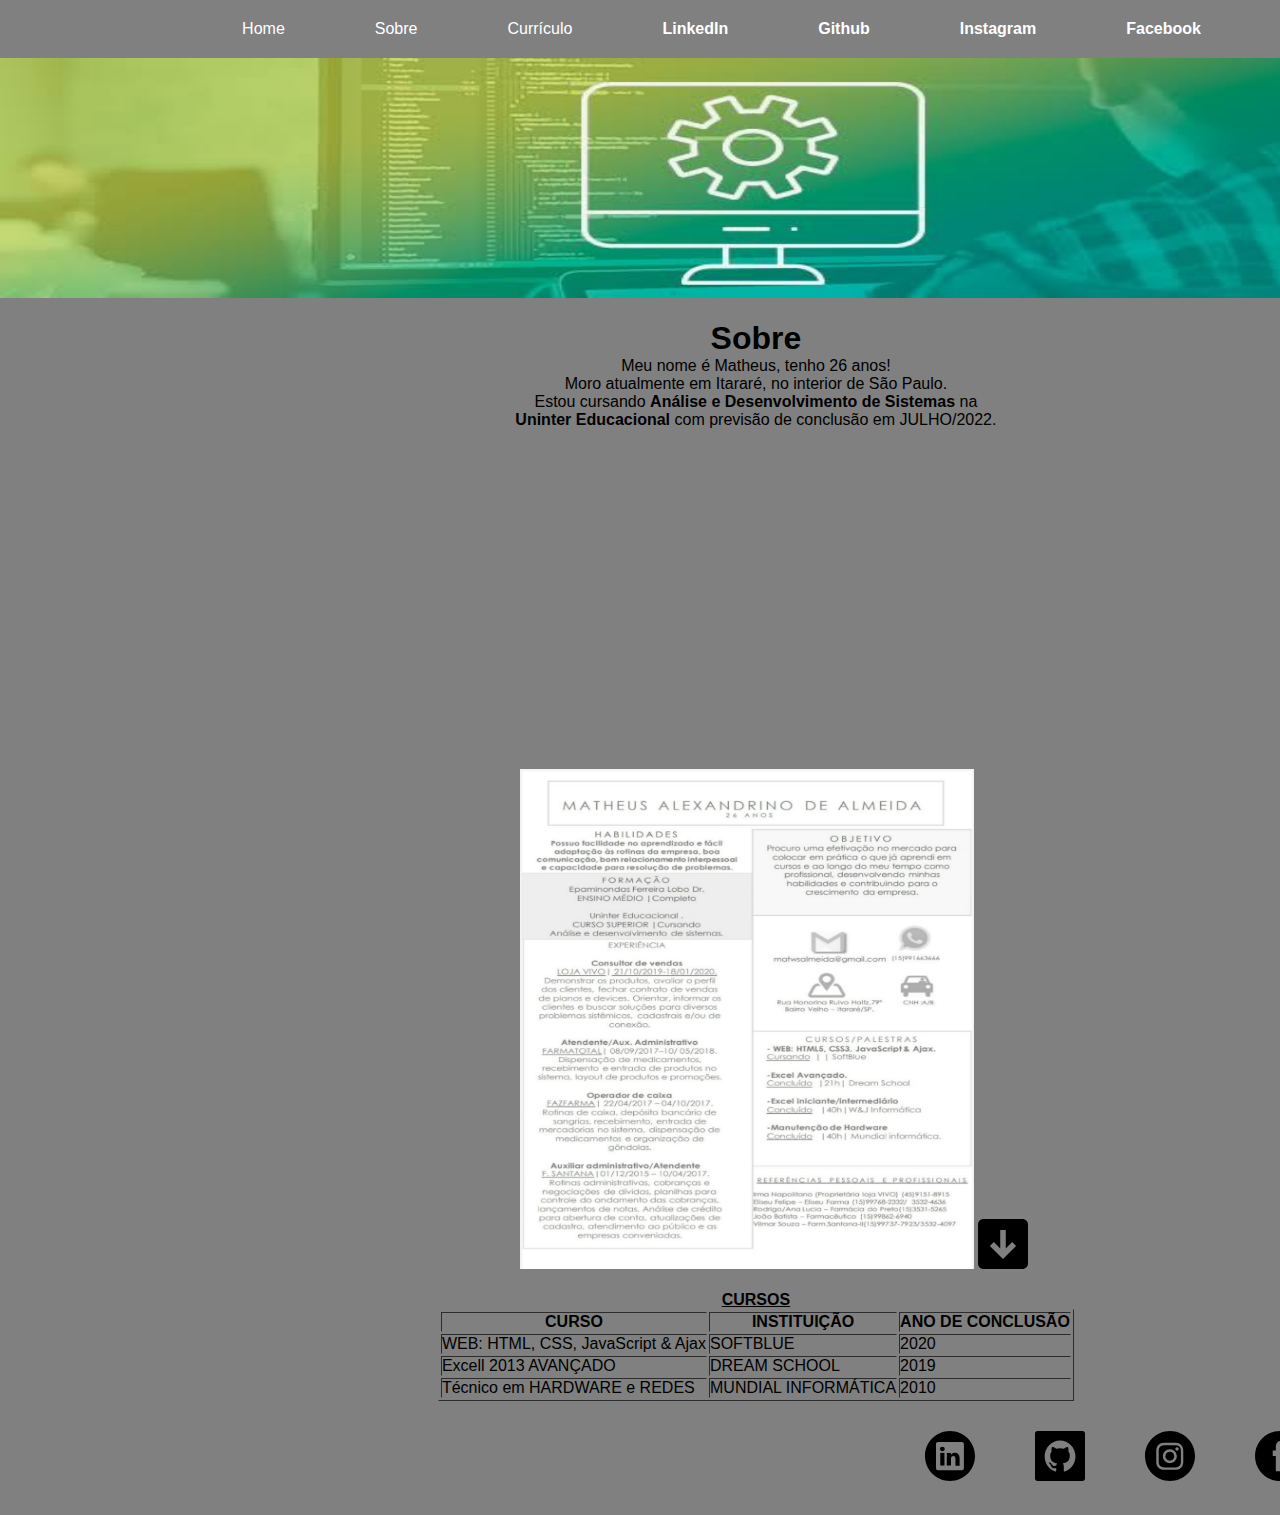
<file: index.html>
<!DOCTYPE html>
<html lang="pt-br">
<head>
    <link rel="stylesheet"    href="https://matheus-alexandrino.github.io/portfolio1/css/smallPage.css">
    <meta charset="UTF-8">
    <title> Matheus Alexandrino &copy; </title>
    <link rel="icon" type="image/jpg" href="meuicone.jpg">
</head>
<!--=========FIM DO HEAD-->
<body>
    <div id="menu"> <!--=======MENUUU======-->
        <ul>
          <li>
                    <a href="https://api.whatsapp.com/send?1=pt_BR&phone=5515991663666"> <b>WhatsApp </b> </a>
                    </li>
                
                    <li>
                       <a href="https://www.facebook.com/matwsalmeida/"> <b>Facebook</b></a>
                    </li>
                
                     <li>
                         <a href="https://www.instagram.com/__matheusale/?hl=pt-br">  <b>Instagram</b></a>
                    </li>   
                    <li>
                        <a href="https://github.com/Matheus-Alexandrino"> <b>Github</b></a> 
                    </li>
                    <li>
                        <a href="https://br.linkedin.com/in/matheus-alexandrino-21081993?trk=profile-badge">  <B>LinkedIn</B></a> 
                    </li>                
                    <li>                        
                        <a href="#meuCv">Currículo</a>
                    </li>
                    <li>                         
                        <a href= "#sobreMim">Sobre</a>
                    </li>                   
                    <li>
                        <span class="home"> </span>
                            <a href="" > Home</a>
                    </li>            
        </ul>
    </div>
   
     

          <!--Perfil LinkedIn-->
        <div>
            <img id="imagem1" src="imagem10.jpeg"/> 
        </div>
                  
            
  <!--XXXXXXXX WALLPAPER XXXXXXXXXX-->


<br>
<div id="bio">

    <h1 id="sobreMim"> Sobre </h1>
    <article > Meu nome é Matheus, tenho 26 anos! <br>
        Moro atualmente em Itararé, no interior de São Paulo. <br>
        Estou cursando <b>Análise e Desenvolvimento de Sistemas</b> na <br><a class="link" href="https://www.uninter.com/?gclid=CjwKCAjwg6b0BRBMEiwANd1_SHM2r7HUz5O-7yKuYRQkEMXHlB8Li5D9oYnvyumVTKEK1XHkV8LHSRoC9ewQAvD_BwE" ><b>Uninter Educacional</b></a> com previsão de conclusão em JULHO/2022.
        </div>
    </article>
</div>
<br>
<div>
    <iframe id="itarare"src="https://www.google.com/maps/embed?pb=!1m18!1m12!1m3!1d29133.418233318716!2d-49.34480419159827!3d-24.112842002346895!2m3!1f0!2f0!3f0!3m2!1i1024!2i768!4f13.1!3m3!1m2!1s0x94c3b5744abab149%3A0x334172af9a405a53!2sItarar%C3%A9%2C%20SP%2C%2018460-000!5e0!3m2!1spt-BR!2sbr!4v1586073286502!5m2!1spt-BR!2sbr" width="1445" height="300" frameborder="0" style="border:0;" allowfullscreen="" aria-hidden="false" tabindex="0"></iframe>
</div>
<br>


    <div id="meuCv">
        
   <img class="curriculo" src="CV.jpg" > 
   <a class="link" href="CV1.pdf"><img src="downloadicon.svg " width="50"> </a>

</div>
<br>


<div >
    
    <table id="cursos"  border="inhering"> 
        <tr><p class="cursos"><b><u>CURSOS</u></b></p>
            <th> CURSO </th>
            <th> INSTITUIÇÃO</th>
            <th> ANO DE CONCLUSÃO</th>
        </tr>
        <tr>
            <td>WEB: HTML, CSS, JavaScript & Ajax</td>
            <td>SOFTBLUE</td>
            <td>2020</td>
        </tr>        
        <tr>
            <td>Excell 2013 AVANÇADO</td>
            <td>DREAM SCHOOL</td>
            <td>2019</td>
        </tr>    
        <tr>
            <td>Técnico em HARDWARE e REDES</td>
            <td>MUNDIAL INFORMÁTICA</td>
            <td>2010</td>
        </tr>       
    </table> 
  
</div>


<div id="nav">
    <ul> 
        <li>
        <a href="https://api.whatsapp.com/send?1=pt_BR&phone=5515991663666"><img src="whatsapp-icon_3.svg" height="50" >  </a>
        </li>
    
        <li>
           <a href="https://www.facebook.com/matwsalmeida/"> <img src="facebook-icon_3.svg" height="50"></a>
        </li>
    
         <li>
             <a href="https://www.instagram.com/__matheusale/?hl=pt-br"> <img src="instagram-icon_3.svg" height="50"> </a>
        </li>   
        <li>
            <a href="https://github.com/Matheus-Alexandrino"> <img src="github-icon_3.svg" height="50"> </a> 
        </li>
        <li>
            <a href="https://br.linkedin.com/in/matheus-alexandrino-21081993?trk=profile-badge"> <img src="linkedin-icon_3.svg" height="50"> </a> 
        </li>
            
    </ul> 
    
</div>

    

</body>

</html>
</file>
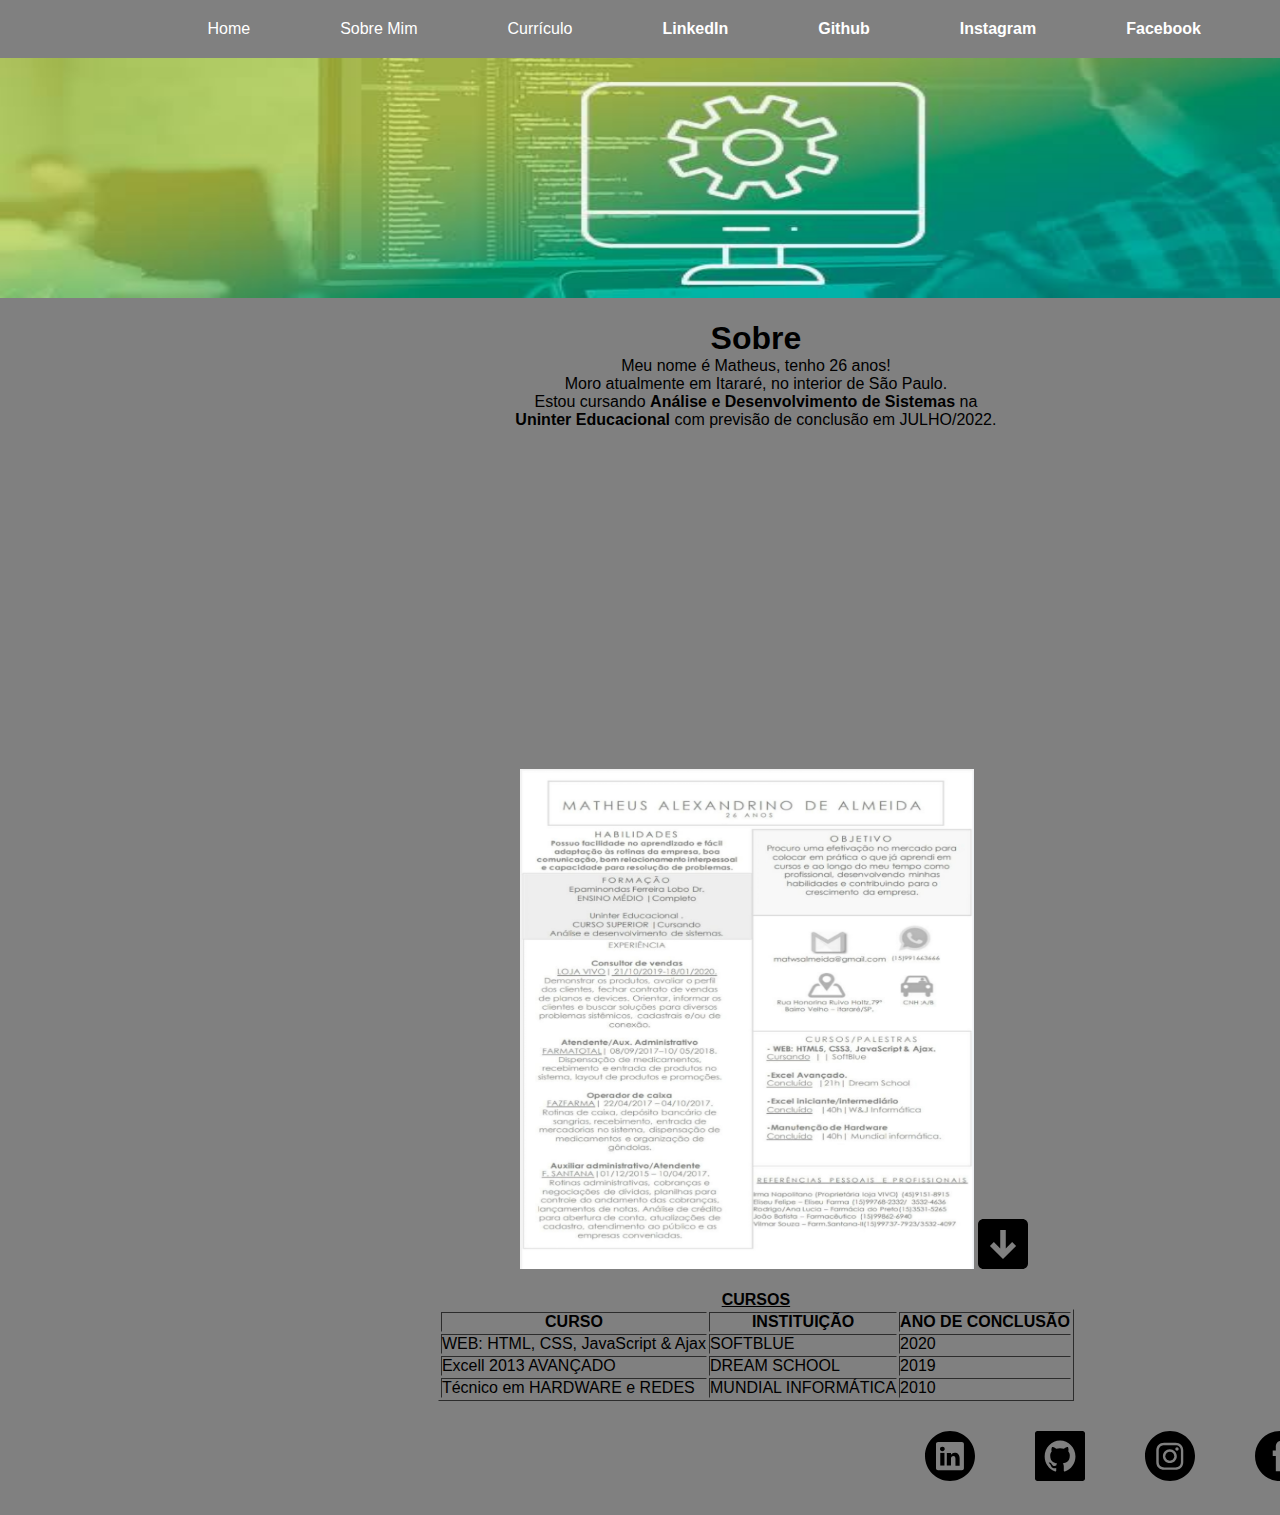
<file: page.html>
<!DOCTYPE html>
<html lang="pt-br">
<head>
    <link rel="stylesheet"    href="https://matheus-alexandrino.github.io/portfolio1/css/smallPage.css">
    <meta charset="UTF-8">
    <title>Matheus Alexandrino &copy; </title>
    <link rel="icon" type="image/jpg" href="meuicone.jpg">
</head>
<!--=========FIM DO HEAD-->
<body>
    <div id="menu"> <!--=======MENUUU======-->
        <ul>
          <li>
                    <a href="https://api.whatsapp.com/send?1=pt_BR&phone=5515991663666"> <b>WhatsApp </b> </a>
                    </li>
                
                    <li>
                       <a href="https://www.facebook.com/matwsalmeida/"> <b>Facebook</b></a>
                    </li>
                
                     <li>
                         <a href="https://www.instagram.com/__matheusale/?hl=pt-br">  <b>Instagram</b></a>
                    </li>   
                    <li>
                        <a href="https://github.com/Matheus-Alexandrino"> <b>Github</b></a> 
                    </li>
                    <li>
                        <a href="https://br.linkedin.com/in/matheus-alexandrino-21081993?trk=profile-badge">  <B>LinkedIn</B></a> 
                    </li>                
                    <li>                        
                        <a href="#meuCv">Currículo</a>
                    </li>
                    <li> 
                        <span class="Sobre"></span>
                    <a href= "#sobreMim">Sobre Mim</a>
                    </li>                   
                    <li>
                        <span class="home"> </span>
                            <a href="" > Home</a>
                    </li>            
        </ul>
    </div>
   
     

          <!--Perfil LinkedIn-->
        <div>
            <img id="imagem1" src="imagem10.jpeg"> 
        </div>
                  
            
  <!--XXXXXXXX WALLPAPER XXXXXXXXXX-->


<br>
<div id="bio">

    <h1 id="sobreMim"> Sobre </h1>
    <article > Meu nome é Matheus, tenho 26 anos! <br>
        Moro atualmente em Itararé, no interior de São Paulo. <br>
        Estou cursando <b>Análise e Desenvolvimento de Sistemas</b> na <br><a class="link" href="https://www.uninter.com/?gclid=CjwKCAjwg6b0BRBMEiwANd1_SHM2r7HUz5O-7yKuYRQkEMXHlB8Li5D9oYnvyumVTKEK1XHkV8LHSRoC9ewQAvD_BwE" ><b>Uninter Educacional</b></a> com previsão de conclusão em JULHO/2022.
        </div>
    </article>
</div>
<br>
<div>
    <iframe id="itarare"src="https://www.google.com/maps/embed?pb=!1m18!1m12!1m3!1d29133.418233318716!2d-49.34480419159827!3d-24.112842002346895!2m3!1f0!2f0!3f0!3m2!1i1024!2i768!4f13.1!3m3!1m2!1s0x94c3b5744abab149%3A0x334172af9a405a53!2sItarar%C3%A9%2C%20SP%2C%2018460-000!5e0!3m2!1spt-BR!2sbr!4v1586073286502!5m2!1spt-BR!2sbr" width="1445" height="300" frameborder="0" style="border:0;" allowfullscreen="" aria-hidden="false" tabindex="0"></iframe>
</div>
<br>


    <div id="meuCv">
        
   <img class="curriculo" src="CV.jpg" > 
   <a class="link" href="CV1.pdf"><img src="downloadicon.svg " width="50"> </a>

</div>
<br>


<div >
    
    <table id="cursos"  border="inhering"> 
        <tr><p class="cursos"><b><u>CURSOS</u></b></p>
            <th> CURSO </th>
            <th> INSTITUIÇÃO</th>
            <th> ANO DE CONCLUSÃO</th>
        </tr>
        <tr>
            <td>WEB: HTML, CSS, JavaScript & Ajax</td>
            <td>SOFTBLUE</td>
            <td>2020</td>
        </tr>        
        <tr>
            <td>Excell 2013 AVANÇADO</td>
            <td>DREAM SCHOOL</td>
            <td>2019</td>
        </tr>    
        <tr>
            <td>Técnico em HARDWARE e REDES</td>
            <td>MUNDIAL INFORMÁTICA</td>
            <td>2010</td>
        </tr>       
    </table> 
  
</div>


<div id="nav">
    
    <ul > 
        <li>
        <a href="https://api.whatsapp.com/send?1=pt_BR&phone=5515991663666"><img src="whatsapp-icon_3.svg" height="50" >  </a>
        </li>
    
        <li>
           <a href="https://www.facebook.com/matwsalmeida/"> <img src="facebook-icon_3.svg" height="50"></a>
        </li>
    
         <li>
             <a href="https://www.instagram.com/__matheusale/?hl=pt-br"> <img src="instagram-icon_3.svg" height="50"> </a>
        </li>   
        <li>
            <a href="https://github.com/Matheus-Alexandrino"> <img src="github-icon_3.svg" height="50"> </a> 
        </li>
        <li>
            <a href="https://br.linkedin.com/in/matheus-alexandrino-21081993?trk=profile-badge"> <img src="linkedin-icon_3.svg" height="50"> </a> 
        </li>
            
    </ul> 
   
</div>

    

</body>

</html>
</file>
